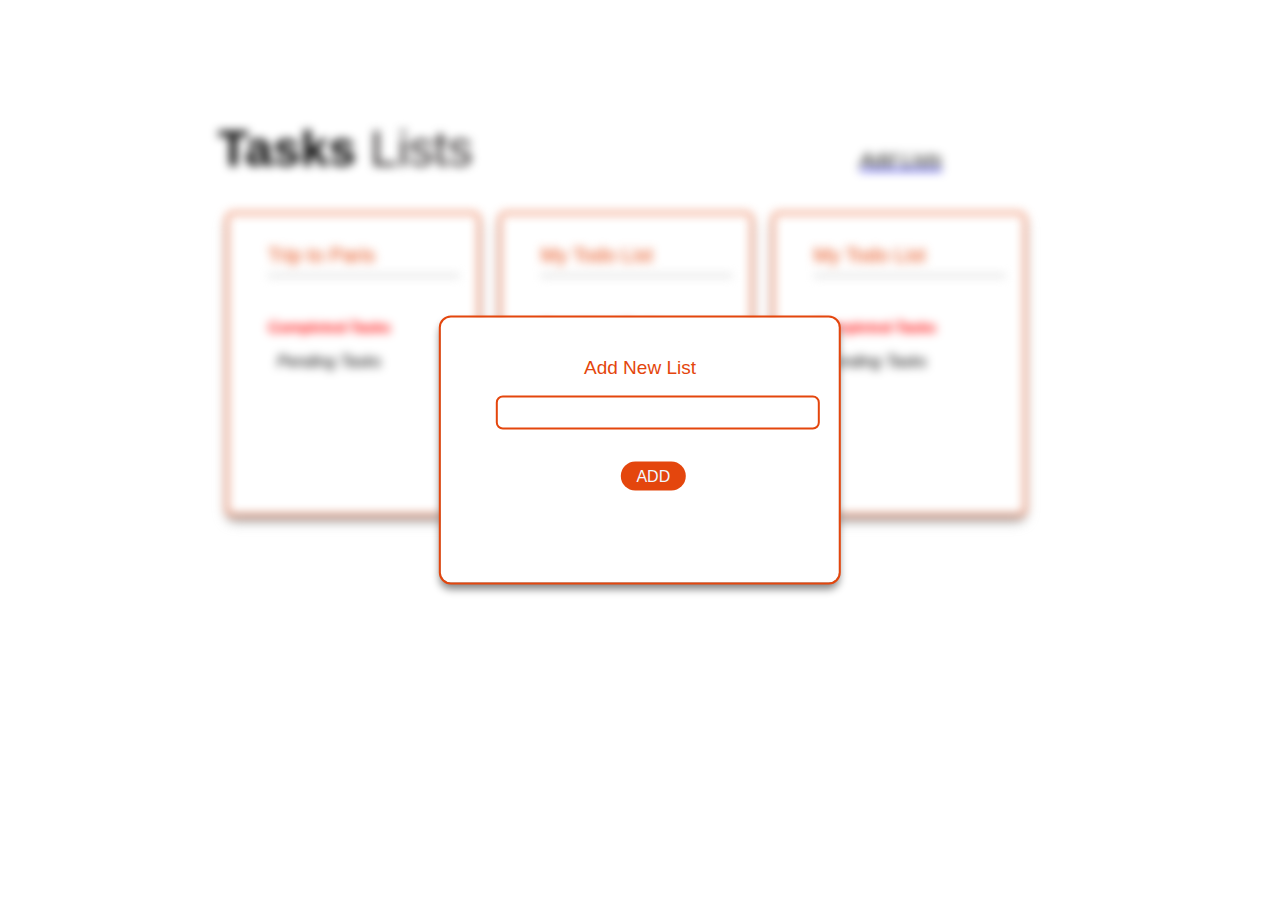
<file: aadd.html>
<!DOCTYPE html>
<html lang="en">

<head>
    <meta charset="UTF-8">
    <meta http-equiv="X-UA-Compatible" content="IE=edge">
    <meta name="viewport" content="width=device-width, initial-scale=1.0">
    <link rel="stylesheet" href="style.css">

    <title>Document</title>
</head>

<body>
    <div class="blur">
        <div class="h2">
            <span style="font-weight: 700; font-size: 50px; color: black;">Tasks </span>
            <span style="font-weight: normal; color: rgb(43, 39, 39); font-size: 50px; font-family: Arial">Lists</span>
        </div><br><br>

        <div class="addlist"><a href="add.html">
                <i class="fas fa-plus-circle" style="color: rgb(228, 70, 13); size: 25px;">
                    <span style="color: black; font-weight:normal">Add Lists</span>
                </i>
            </a>

        </div>

        <!--cards-->
        <div class="row">
            <div class="column">
                <div class="card">
                    <div class="container">
                        <a href="trip.html" style="text-decoration: none; 
                                color: rgb(228, 70, 13);
                                text-align: center;
                                font-size: 20px;
                                ">Trip to Paris </a><!-- <span>Trip to Paris</span> -->
                        <hr style="width: 190px;"><br>
                        <p style="text-decoration: line-through; color: red;">Completed Tasks</p>
                        <i class="far fa-square">&nbsp; <b style="font-weight: lighter;">Pending Tasks</b></i>

                    </div>
                </div>
            </div>
            <div class="column">
                <div class="card">
                    <div class="container">
                        <span>My Todo List</span>
                        <hr style="width: 190px;"><br>
                        <p style="text-decoration: line-through; color: red; ">Completed Tasks</p>
                        <i class="far fa-square">&nbsp; <b style="font-weight: lighter;">Pending Tasks</b></i>
                    </div>
                </div>
            </div>

            <div class="column">
                <div class="card">
                    <div class="container">
                        <span>My Todo List</span>
                        <hr style="width: 190px;"><br>
                        <p style="text-decoration: line-through; color: red;">Completed Tasks</p>
                        <i class="far fa-square">&nbsp; <b style="font-weight: lighter;">Pending Tasks</b></i>
                    </div>
                </div>
            </div>
        </div>
    </div>
    <div class="popbox">
        <p style="font-size: 19px;">Add New List</p>
        <div class="rectangle"></div><br>
        <div class="button">
            <p style="color: aliceblue; padding-top: 6px;">ADD</p>
        </div>
    </div>
</body>

</html>
</file>
<file: style.css>
* {
  font-family: sans-serif, Arial, Helvetica, sans-serif;
}

.h2 {
  font-size: 50px;
  margin-top: 120px;
  margin-left: 210px;
}

h1 {
  font-size: 50px;
  margin-top: 120px;
  margin-left: 210px;
}
span {
  color: rgb(228, 70, 13);
  text-align: center;
  font-size: 20px;
}
.addlist {
  font-size: 25px;
  margin-right: 330px;
  margin-top: -70px;
  float: right;
}
.row {
  margin: auto;
}
.row::after {
  content: "";
  display: table;
  clear: both;
}
.column {
  float: left;
  width: 20%;
  padding: 0 10px;
}
.card {
  box-shadow: 0 6px 8px gray;
  transition: 0.3s;
  border-radius: 5px;
  width: 250px;
  height: 300px;
  margin-left: 210px;
  outline-style: solid;
  outline-width: 0.3vh;
  outline-color: rgb(228, 70, 13);
}

.card:hover {
  box-shadow: 0 8px 4px 0 gray;
}
.container {
  padding: 30px 40px;
}

.trip {
  font-weight: 800;
  font-size: 49px;
  margin-top: 0px;
  text-align: center;
  text-decoration: dashed;
}
.Back {
  text-align: center;
  font-size: 19px;
}
.center {
  display: flex;
  align-content: center;
}
.card2 {
  box-shadow: 0 6px 8px gray;
  transition: 0.3s;
  border-radius: 5px;
  position: relative;
  width: 230px;
  height: 300px;
  margin-left: 40%;
  outline-style: solid;
  outline-width: 0.3vh;
  outline-color: rgb(228, 70, 13);
}

.card2:hover {
  box-shadow: 0 8px 4px 0 gray;
}
.blur {
  filter: blur(7px);
  -webkit-filter: blur(5px);
}
.popbox {
  color: rgb(228, 70, 13);
  outline-style: solid;
  outline-width: 0.3vh;
  outline-color: rgb(228, 70, 13);
  border-radius: 10px 10px 10px 10px;
  background-color: white;
  position: absolute;
  top: 50%;
  left: 50%;
  transform: translate(-50%, -50%);
  z-index: 2;
  width: 28%;
  height: 25%;
  padding: 20px;
  text-align: center;
  box-shadow: 0 6px 8px gray;
  transition: 0.3s;
}
.rectangle {
  outline-color: rgb(228, 70, 13);
  border-radius: 5px 5px 5px 5px;
  outline-style: solid;
  outline-width: 0.3vh;
  height: 30px;
  width: 320px;
  margin-left: 37px;
}
.button {
  border-radius: 20px 20px 20px 20px;
  height: 29px;
  width: 65px;
  background-color: rgb(228, 70, 13);
  text-decoration-color: ivory;
  margin-left: 160px;
  margin-bottom: 30px;
}
.line {
  text-decoration-line: line-through;
  border: 1px solid gray;
  width: 170px;
  position: absolute;
  margin-top: 3%;
  margin-left: 24%;
}

.line2 {
  text-decoration-line: line-through;
  border: 1px solid gray;
  width: 170px;
  position: absolute;
  margin-top: 3%;
  margin-left: 62%;
}
</file>
